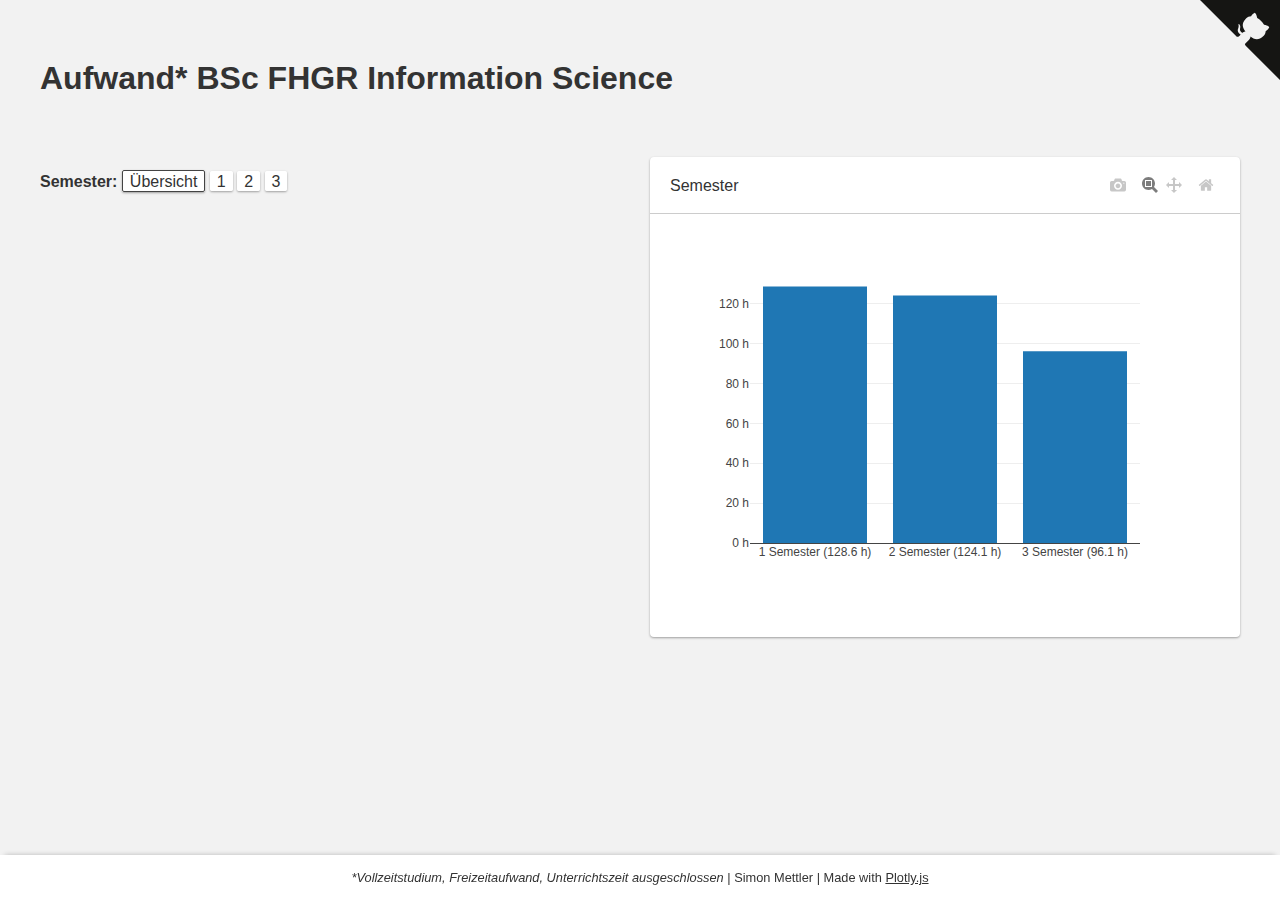
<file: index.html>
<!DOCTYPE html>
<html lang="de">
<head>

  <meta charset="UTF-8">
  <meta name="viewport" content="width=device-width, initial-scale=1.0">
  <meta http-equiv="X-UA-Compatible" content="ie=edge">
  <meta name="author" content="Simon Mettler">

  <title>StudyStat</title>

  <script src="https://cdn.plot.ly/plotly-latest.min.js"></script>
  <link rel="stylesheet" href="style.css">

</head>

<body>

  <!-- Fresh GitHub Corner by https://github.com/tholman/github-corners -->
  <a href="https://github.com/simon-mettler/studystat" class="github-corner" aria-label="View source on GitHub">
    <svg width="80" height="80" viewBox="0 0 250 250" style="fill:#151513; color:hsl(0, 0%, 95%); position: absolute; top: 0; border: 0; right: 0;" aria-hidden="true">
      <path d="M0,0 L115,115 L130,115 L142,142 L250,250 L250,0 Z"></path><path d="M128.3,109.0 C113.8,99.7 119.0,89.6 119.0,89.6 C122.0,82.7 120.5,78.6 120.5,78.6 C119.2,72.0 123.4,76.3 123.4,76.3 C127.3,80.9 125.5,87.3 125.5,87.3 C122.9,97.6 130.6,101.9 134.4,103.2" fill="currentColor" style="transform-origin: 130px 106px;" class="octo-arm"></path><path d="M115.0,115.0 C114.9,115.1 118.7,116.5 119.8,115.4 L133.7,101.6 C136.9,99.2 139.9,98.4 142.2,98.6 C133.8,88.0 127.5,74.4 143.8,58.0 C148.5,53.4 154.0,51.2 159.7,51.0 C160.3,49.4 163.2,43.6 171.4,40.1 C171.4,40.1 176.1,42.5 178.8,56.2 C183.1,58.6 187.2,61.8 190.9,65.4 C194.5,69.0 197.7,73.2 200.1,77.6 C213.8,80.2 216.3,84.9 216.3,84.9 C212.7,93.1 206.9,96.0 205.4,96.6 C205.1,102.4 203.0,107.8 198.3,112.5 C181.9,128.9 168.3,122.5 157.7,114.1 C157.9,116.9 156.7,120.9 152.7,124.9 L141.0,136.5 C139.8,137.7 141.6,141.9 141.8,141.8 Z" fill="currentColor" class="octo-body"></path>
    </svg>
  </a>
  
  <div class="content">
    
    <header>
      <h1>Aufwand*  BSc FHGR Information Science</h1>
    </header>

    <div class="grid">

      <div class="overview">
				<p><b>Semester:</b> <a href="./" class="active">Übersicht</a> <a href="semester1.html">1</a> <a href="semester2.html">2</a> <a href="semester3.html">3</a></p>
        <p id="info_total"></p>
        <p id="info_tag"></p>
        <p id="info_schnitt"></p>
      </div>

			<div class="data-field gesamt_pie">
        <p class="field-name">Semester</p>
				<div id="total"></div>
      </div>
    
    </div>

  </div><!-- .content -->
  
  <footer>
    <p><i>*Vollzeitstudium, Freizeitaufwand, Unterrichtszeit ausgeschlossen</i>  |  Simon Mettler  |  Made with <a href="https://github.com/plotly/plotly.js" target="_blank">Plotly.js</a></p>
  </footer>

  <script>
		// Svg download settings.
		let svgDownload = {
			format: 'svg', 
			filename: 'studystat_simon-mettler',
			height: 500,
			width: 700,
			scale: 1
		}

	  let config = {
	    responsive: true, 
	    displayModeBar: true, 
	    displaylogo: false,
	    toImageButtonOptions: svgDownload,
	    modeBarButtonsToRemove: [
	      'select2d', 
	      'lasso2d', 
	      'zoomIn2d', 
	      'zoomOut2d', 
	      'hoverCompareCartesian', 
	      'toggleSpikelines', 
	      'hoverClosestCartesian', 
	      'autoScale2d'
	    ]
 		 }


		let data = [{
			x: ['1 Semester (128.6 h)', '2 Semester (124.1 h)', '3 Semester (96.1 h)'],
			y: [128.6, 124.1, 96.1],
    	type: 'bar',
  	}];

		let layout = {
			yaxis: { ticksuffix: " h" }
		}

		Plotly.newPlot('total', data, layout, config);

	</script>

</body>
</html>
</file>
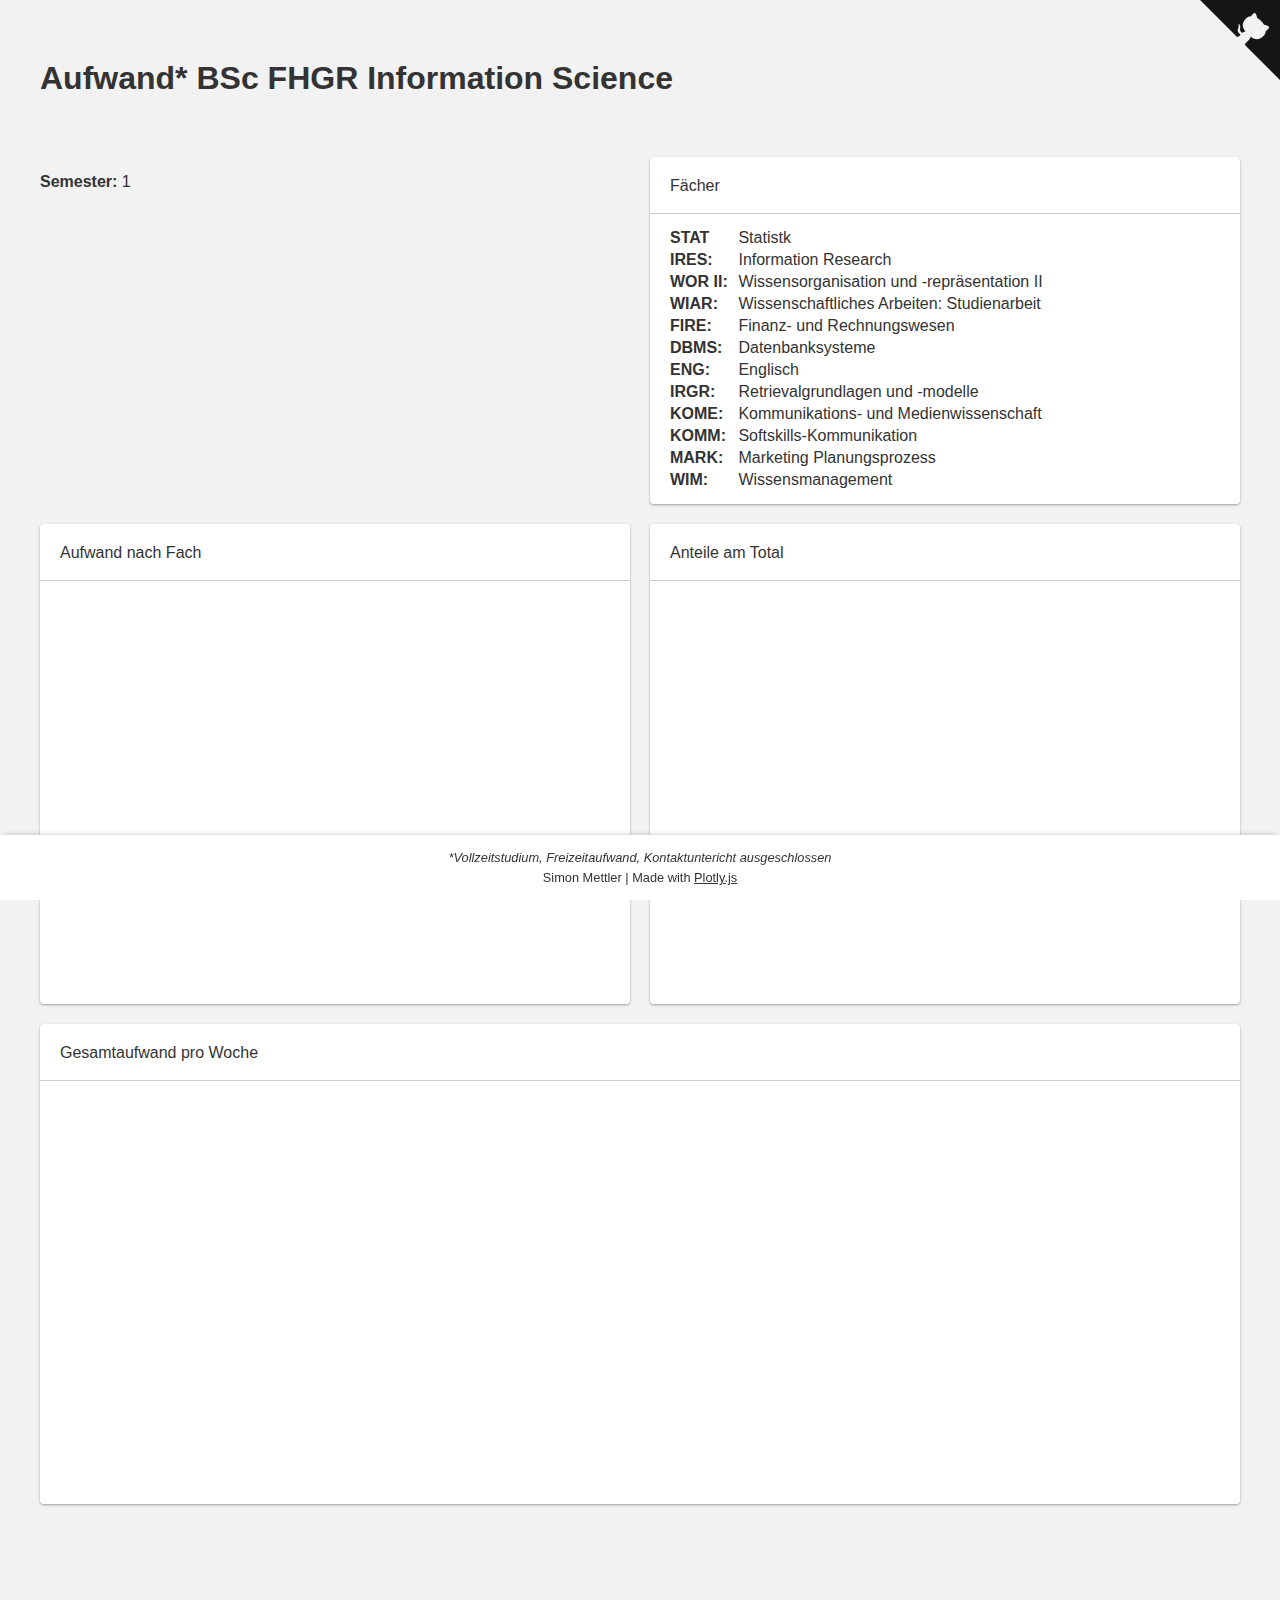
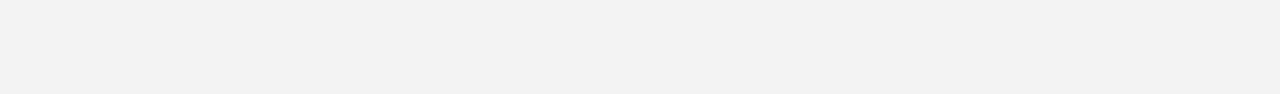
<file: sem2.html>
<!DOCTYPE html>
<html lang="de">
<head>

  <meta charset="UTF-8">
  <meta name="viewport" content="width=device-width, initial-scale=1.0">
  <meta http-equiv="X-UA-Compatible" content="ie=edge">
  <meta name="author" content="Simon Mettler">

  <title>StudyStat</title>

  <script src="https://cdn.plot.ly/plotly-latest.min.js"></script>
  <link rel="stylesheet" href="style.css">

</head>

<body>

  <!-- Fresh GitHub Corner by https://github.com/tholman/github-corners -->
  <a href="https://github.com/simon-mettler/studystat" class="github-corner" aria-label="View source on GitHub">
    <svg width="80" height="80" viewBox="0 0 250 250" style="fill:#151513; color:hsl(0, 0%, 95%); position: absolute; top: 0; border: 0; right: 0;" aria-hidden="true">
      <path d="M0,0 L115,115 L130,115 L142,142 L250,250 L250,0 Z"></path><path d="M128.3,109.0 C113.8,99.7 119.0,89.6 119.0,89.6 C122.0,82.7 120.5,78.6 120.5,78.6 C119.2,72.0 123.4,76.3 123.4,76.3 C127.3,80.9 125.5,87.3 125.5,87.3 C122.9,97.6 130.6,101.9 134.4,103.2" fill="currentColor" style="transform-origin: 130px 106px;" class="octo-arm"></path><path d="M115.0,115.0 C114.9,115.1 118.7,116.5 119.8,115.4 L133.7,101.6 C136.9,99.2 139.9,98.4 142.2,98.6 C133.8,88.0 127.5,74.4 143.8,58.0 C148.5,53.4 154.0,51.2 159.7,51.0 C160.3,49.4 163.2,43.6 171.4,40.1 C171.4,40.1 176.1,42.5 178.8,56.2 C183.1,58.6 187.2,61.8 190.9,65.4 C194.5,69.0 197.7,73.2 200.1,77.6 C213.8,80.2 216.3,84.9 216.3,84.9 C212.7,93.1 206.9,96.0 205.4,96.6 C205.1,102.4 203.0,107.8 198.3,112.5 C181.9,128.9 168.3,122.5 157.7,114.1 C157.9,116.9 156.7,120.9 152.7,124.9 L141.0,136.5 C139.8,137.7 141.6,141.9 141.8,141.8 Z" fill="currentColor" class="octo-body"></path>
    </svg>
  </a>
  
  <div class="content">
    
    <header>
      <h1>Aufwand*  BSc FHGR Information Science</h1>
    </header>

    <div class="grid">

      <div class="overview">
        <p><b>Semester:</b> 1</p>
        <p id="info_total"></p>
        <p id="info_tag"></p>
        <p id="info_schnitt"></p>
      </div>

      <div class="data-field subjects">
        <p class="field-name">Fächer</p>
        <p>
          <b>STAT</b> Statistk<br>
          <b>IRES:</b> Information Research<br>
          <b>WOR II:</b> Wissensorganisation und -repräsentation II<br>
          <b>WIAR: </b> Wissenschaftliches Arbeiten: Studienarbeit<br>
          <b>FIRE: </b> Finanz- und Rechnungswesen<br>
          <b>DBMS: </b> Datenbanksysteme<br>
          <b>ENG: </b> Englisch<br>
          <b>IRGR: </b> Retrievalgrundlagen und -modelle<br>
          <b>KOME: </b> Kommunikations- und Medienwissenschaft<br>
          <b>KOMM: </b> Softskills-Kommunikation<br>
          <b>MARK: </b> Marketing Planungsprozess<br>
          <b>WIM: </b> Wissensmanagement<br>
        </p>
      </div>
     
      <div class="data-field gesamt_bar">
        <p class="field-name">Aufwand nach Fach</p>
        <div id="gesamt_bar"></div>
      </div>
      
      <div class="data-field gesamt_pie">
        <p class="field-name">Anteile am Total</p>
        <div id="gesamt_pie"></div>
      </div>

      <div class="data-field timeWeekly">
        <p class="field-name">Gesamtaufwand pro Woche</p>
        <div id="timeWeekly"></div>
      </div>
    
    </div>

  </div><!-- .content -->
  
  <footer>
    <p><i>*Vollzeitstudium, Freizeitaufwand, Kontaktuntericht ausgeschlossen</i></p>
    <p>Simon Mettler | Made with <a href="https://github.com/plotly/plotly.js" target="_blank">Plotly.js</a></p>
  </footer>

  <script src="plotSem2.js"></script>

</body>
</html>
</file>
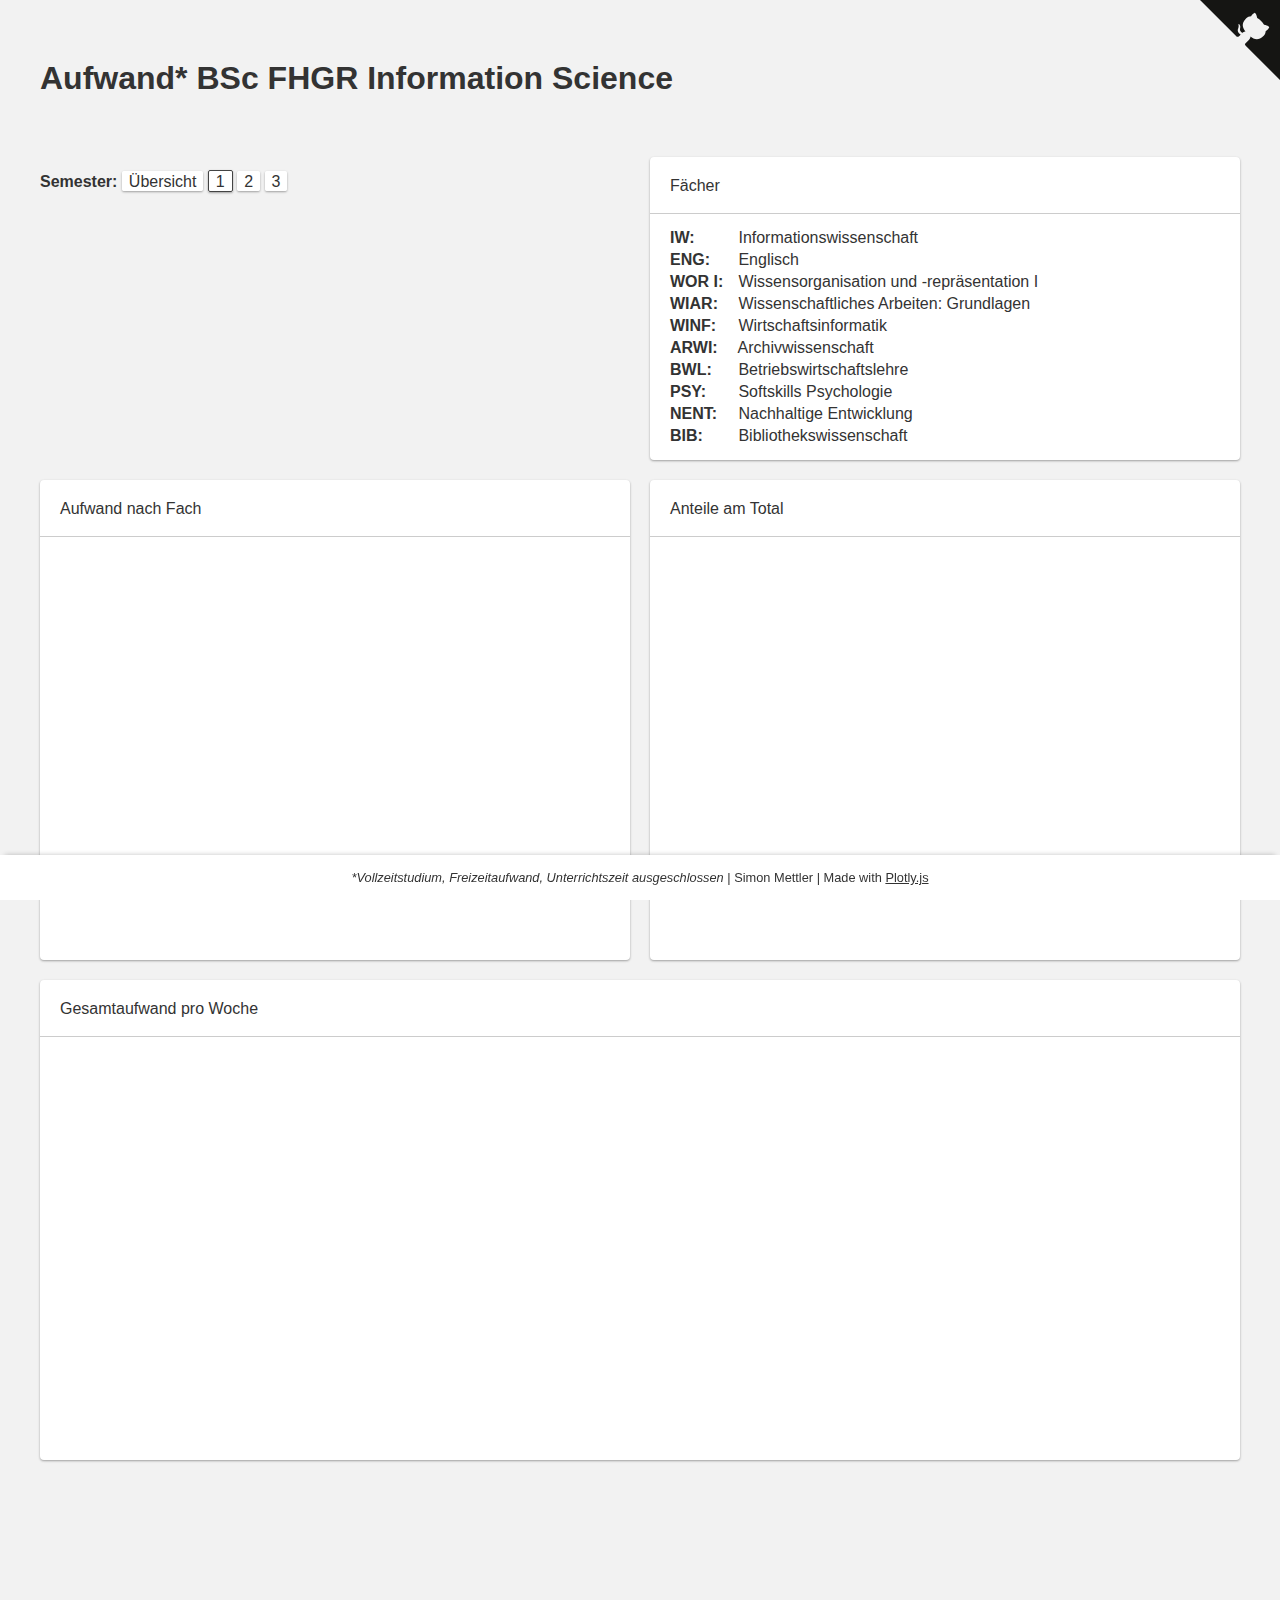
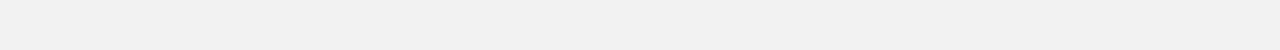
<file: semester1.html>
<!DOCTYPE html>
<html lang="de">
<head>

  <meta charset="UTF-8">
  <meta name="viewport" content="width=device-width, initial-scale=1.0">
  <meta http-equiv="X-UA-Compatible" content="ie=edge">
  <meta name="author" content="Simon Mettler">

  <title>StudyStat</title>

  <script src="https://cdn.plot.ly/plotly-latest.min.js"></script>
  <link rel="stylesheet" href="style.css">

</head>

<body>

  <!-- Fresh GitHub Corner by https://github.com/tholman/github-corners -->
  <a href="https://github.com/simon-mettler/studystat" class="github-corner" aria-label="View source on GitHub">
    <svg width="80" height="80" viewBox="0 0 250 250" style="fill:#151513; color:hsl(0, 0%, 95%); position: absolute; top: 0; border: 0; right: 0;" aria-hidden="true">
      <path d="M0,0 L115,115 L130,115 L142,142 L250,250 L250,0 Z"></path><path d="M128.3,109.0 C113.8,99.7 119.0,89.6 119.0,89.6 C122.0,82.7 120.5,78.6 120.5,78.6 C119.2,72.0 123.4,76.3 123.4,76.3 C127.3,80.9 125.5,87.3 125.5,87.3 C122.9,97.6 130.6,101.9 134.4,103.2" fill="currentColor" style="transform-origin: 130px 106px;" class="octo-arm"></path><path d="M115.0,115.0 C114.9,115.1 118.7,116.5 119.8,115.4 L133.7,101.6 C136.9,99.2 139.9,98.4 142.2,98.6 C133.8,88.0 127.5,74.4 143.8,58.0 C148.5,53.4 154.0,51.2 159.7,51.0 C160.3,49.4 163.2,43.6 171.4,40.1 C171.4,40.1 176.1,42.5 178.8,56.2 C183.1,58.6 187.2,61.8 190.9,65.4 C194.5,69.0 197.7,73.2 200.1,77.6 C213.8,80.2 216.3,84.9 216.3,84.9 C212.7,93.1 206.9,96.0 205.4,96.6 C205.1,102.4 203.0,107.8 198.3,112.5 C181.9,128.9 168.3,122.5 157.7,114.1 C157.9,116.9 156.7,120.9 152.7,124.9 L141.0,136.5 C139.8,137.7 141.6,141.9 141.8,141.8 Z" fill="currentColor" class="octo-body"></path>
    </svg>
  </a>
  
  <div class="content">
    
    <header>
      <h1>Aufwand*  BSc FHGR Information Science</h1>
    </header>

    <div class="grid">

      <div class="overview">
				<p><b>Semester:</b> <a href="./">Übersicht</a> <a href="#" class="active">1</a> <a href="semester2.html">2</a> <a href="semester3.html">3</a></p>
        <p id="info_total"></p>
        <p id="info_tag"></p>
        <p id="info_schnitt"></p>
      </div>

      <div class="data-field subjects">
        <p class="field-name">Fächer</p>
        <p>
          <b>IW:</b> Informationswissenschaft<br>
          <b>ENG:</b> Englisch<br>
          <b>WOR I:</b> Wissensorganisation und -repräsentation I<br>
          <b>WIAR: </b> Wissenschaftliches Arbeiten: Grundlagen<br>
          <b>WINF: </b> Wirtschaftsinformatik<br>
          <b>ARWI: </b> Archivwissenschaft<br>
          <b>BWL: </b> Betriebswirtschaftslehre<br>
          <b>PSY: </b> Softskills Psychologie<br>
          <b>NENT: </b> Nachhaltige Entwicklung<br>
          <b>BIB: </b> Bibliothekswissenschaft<br>
        </p>
      </div>
     
      <div class="data-field gesamt_bar">
        <p class="field-name">Aufwand nach Fach</p>
        <div id="gesamt_bar"></div>
      </div>
      
      <div class="data-field gesamt_pie">
        <p class="field-name">Anteile am Total</p>
        <div id="gesamt_pie"></div>
      </div>

      <div class="data-field timeWeekly">
        <p class="field-name">Gesamtaufwand pro Woche</p>
        <div id="timeWeekly"></div>
      </div>
    
    </div>

  </div><!-- .content -->
  
  <footer>
    <p><i>*Vollzeitstudium, Freizeitaufwand, Unterrichtszeit ausgeschlossen</i>  |  Simon Mettler  |  Made with <a href="https://github.com/plotly/plotly.js" target="_blank">Plotly.js</a></p>
  </footer>

	<script>
		let param = {
			csv: "data/semester_01.csv",
			start: "2019-09-09",
			end: "2020-02-02"
		}
	</script>

  <script src="js/plot.js"></script>


</body>
</html>
</file>
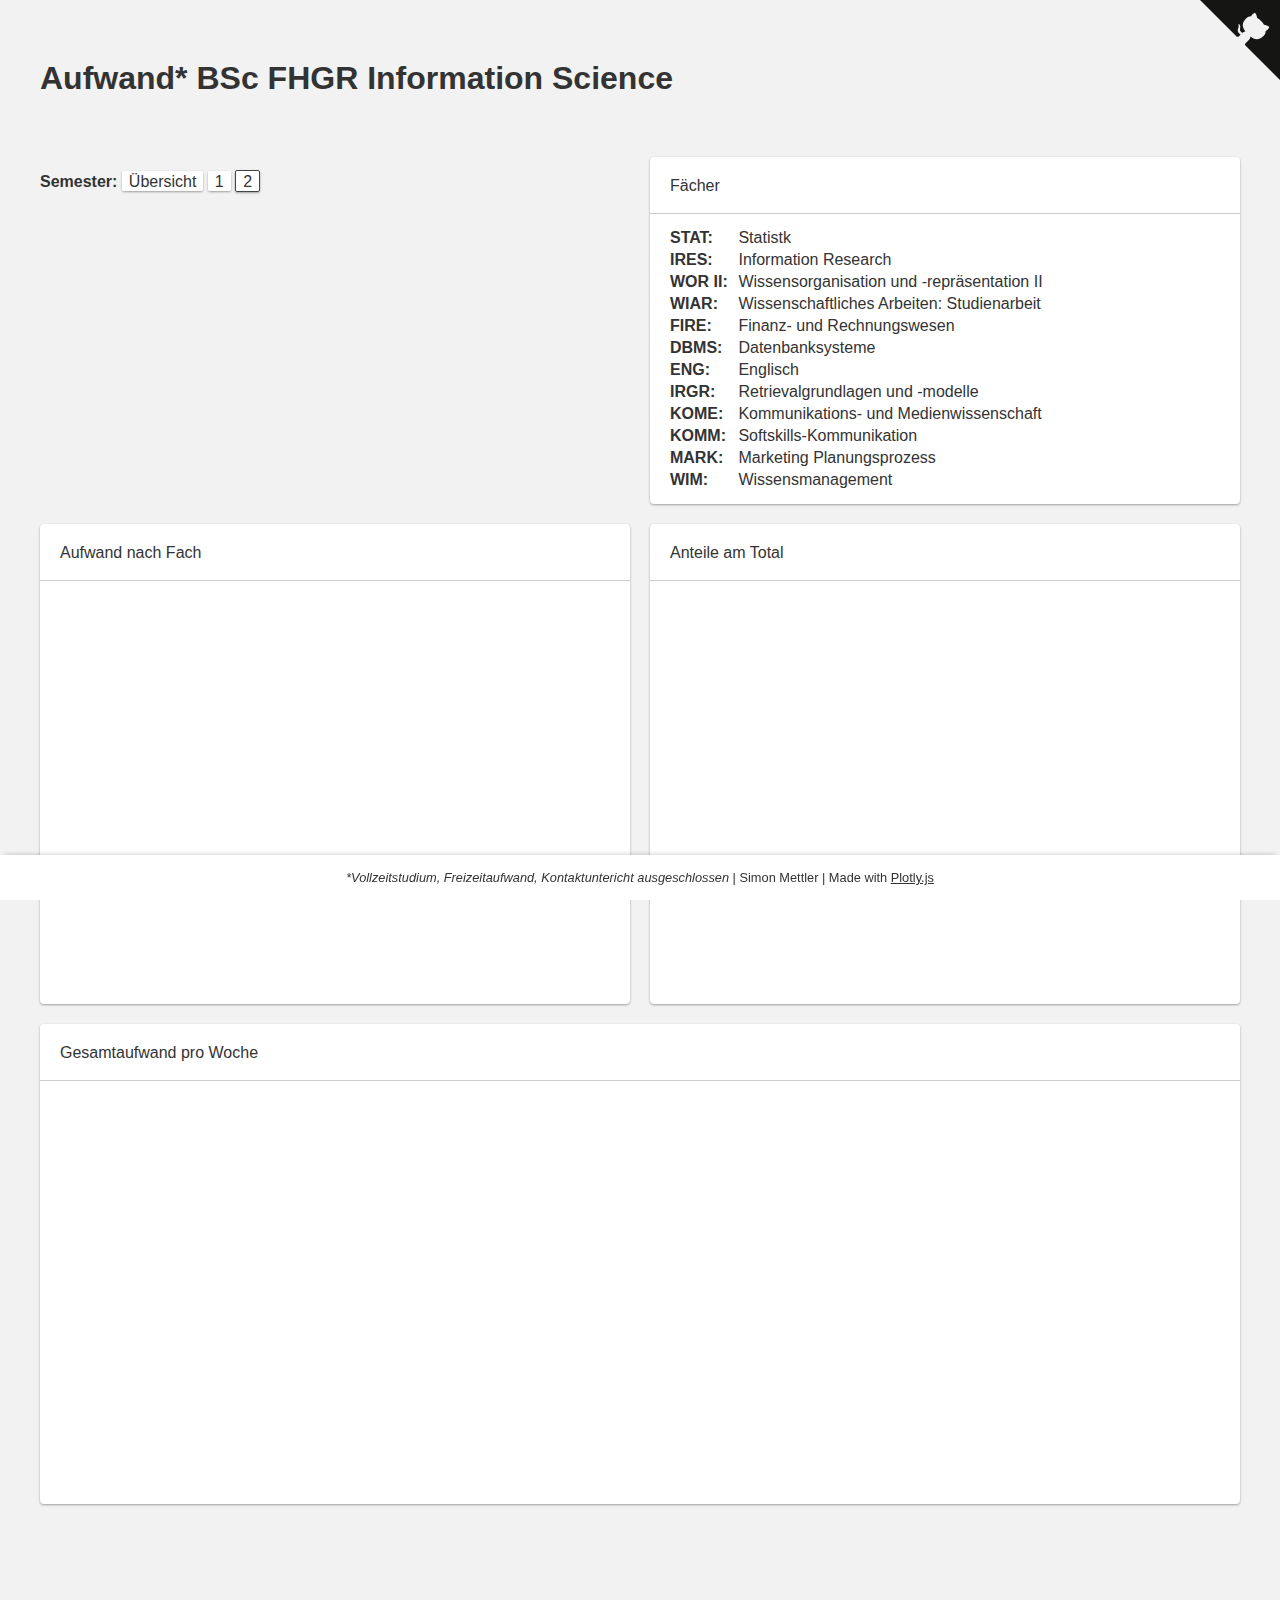
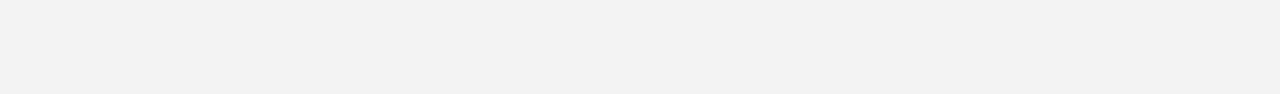
<file: semester2.html>
<!DOCTYPE html>
<html lang="de">
<head>

  <meta charset="UTF-8">
  <meta name="viewport" content="width=device-width, initial-scale=1.0">
  <meta http-equiv="X-UA-Compatible" content="ie=edge">
  <meta name="author" content="Simon Mettler">

  <title>StudyStat</title>

  <script src="https://cdn.plot.ly/plotly-latest.min.js"></script>
  <link rel="stylesheet" href="style.css">

</head>

<body>

  <!-- Fresh GitHub Corner by https://github.com/tholman/github-corners -->
  <a href="https://github.com/simon-mettler/studystat" class="github-corner" aria-label="View source on GitHub">
    <svg width="80" height="80" viewBox="0 0 250 250" style="fill:#151513; color:hsl(0, 0%, 95%); position: absolute; top: 0; border: 0; right: 0;" aria-hidden="true">
      <path d="M0,0 L115,115 L130,115 L142,142 L250,250 L250,0 Z"></path><path d="M128.3,109.0 C113.8,99.7 119.0,89.6 119.0,89.6 C122.0,82.7 120.5,78.6 120.5,78.6 C119.2,72.0 123.4,76.3 123.4,76.3 C127.3,80.9 125.5,87.3 125.5,87.3 C122.9,97.6 130.6,101.9 134.4,103.2" fill="currentColor" style="transform-origin: 130px 106px;" class="octo-arm"></path><path d="M115.0,115.0 C114.9,115.1 118.7,116.5 119.8,115.4 L133.7,101.6 C136.9,99.2 139.9,98.4 142.2,98.6 C133.8,88.0 127.5,74.4 143.8,58.0 C148.5,53.4 154.0,51.2 159.7,51.0 C160.3,49.4 163.2,43.6 171.4,40.1 C171.4,40.1 176.1,42.5 178.8,56.2 C183.1,58.6 187.2,61.8 190.9,65.4 C194.5,69.0 197.7,73.2 200.1,77.6 C213.8,80.2 216.3,84.9 216.3,84.9 C212.7,93.1 206.9,96.0 205.4,96.6 C205.1,102.4 203.0,107.8 198.3,112.5 C181.9,128.9 168.3,122.5 157.7,114.1 C157.9,116.9 156.7,120.9 152.7,124.9 L141.0,136.5 C139.8,137.7 141.6,141.9 141.8,141.8 Z" fill="currentColor" class="octo-body"></path>
    </svg>
  </a>
  
  <div class="content">
    
    <header>
      <h1>Aufwand*  BSc FHGR Information Science</h1>
    </header>

    <div class="grid">

      <div class="overview">
				<p><b>Semester:</b> <a href="./">Übersicht</a> <a href="semester1.html">1</a> <a href="semester2.html" class="active">2</a> </p>
        <p id="info_total"></p>
        <p id="info_tag"></p>
        <p id="info_schnitt"></p>
      </div>

      <div class="data-field subjects">
        <p class="field-name">Fächer</p>
        <p>
          <b>STAT:</b> Statistk<br>
          <b>IRES:</b> Information Research<br>
          <b>WOR II:</b> Wissensorganisation und -repräsentation II<br>
          <b>WIAR: </b> Wissenschaftliches Arbeiten: Studienarbeit<br>
          <b>FIRE: </b> Finanz- und Rechnungswesen<br>
          <b>DBMS: </b> Datenbanksysteme<br>
          <b>ENG: </b> Englisch<br>
          <b>IRGR: </b> Retrievalgrundlagen und -modelle<br>
          <b>KOME: </b> Kommunikations- und Medienwissenschaft<br>
          <b>KOMM: </b> Softskills-Kommunikation<br>
          <b>MARK: </b> Marketing Planungsprozess<br>
          <b>WIM: </b> Wissensmanagement<br>
        </p>
      </div>
     
      <div class="data-field gesamt_bar">
        <p class="field-name">Aufwand nach Fach</p>
        <div id="gesamt_bar"></div>
      </div>
      
      <div class="data-field gesamt_pie">
        <p class="field-name">Anteile am Total</p>
        <div id="gesamt_pie"></div>
      </div>

      <div class="data-field timeWeekly">
        <p class="field-name">Gesamtaufwand pro Woche</p>
        <div id="timeWeekly"></div>
      </div>
    
    </div>

  </div><!-- .content -->
  
  <footer>
    <p><i>*Vollzeitstudium, Freizeitaufwand, Kontaktuntericht ausgeschlossen</i>  |  Simon Mettler  |  Made with <a href="https://github.com/plotly/plotly.js" target="_blank">Plotly.js</a></p>
  </footer>

	<script>
		let param = {
			csv: "data/semester_02.csv",
			start: "2020-02-10",
			end: "2020-06-28"
		}
	</script>
	
  <script src="js/plot.js"></script>

</body>
</html>
</file>
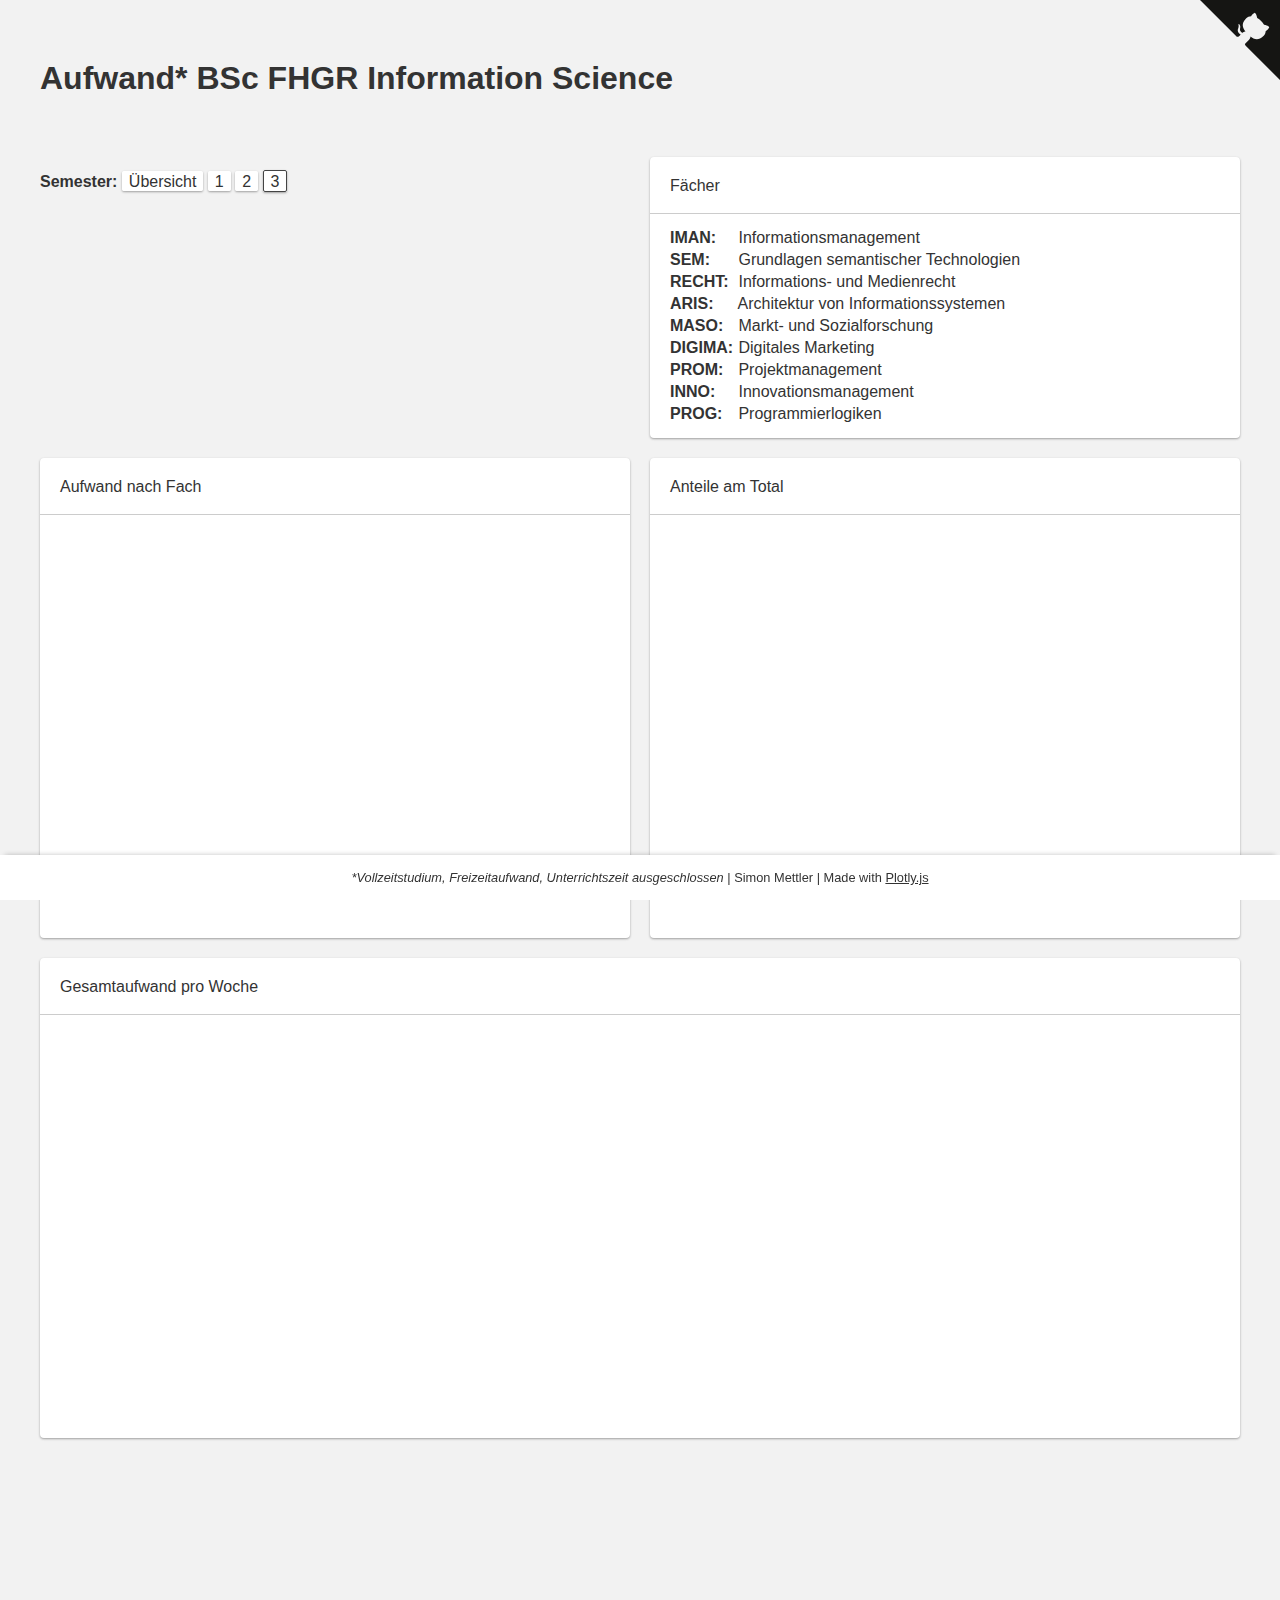
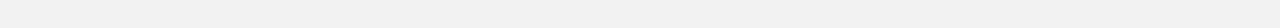
<file: semester3.html>
<!DOCTYPE html>
<html lang="de">
<head>

  <meta charset="UTF-8">
  <meta name="viewport" content="width=device-width, initial-scale=1.0">
  <meta http-equiv="X-UA-Compatible" content="ie=edge">
  <meta name="author" content="Simon Mettler">

  <title>StudyStat</title>

  <script src="https://cdn.plot.ly/plotly-latest.min.js"></script>
  <link rel="stylesheet" href="style.css">

</head>

<body>

  <!-- Fresh GitHub Corner by https://github.com/tholman/github-corners -->
  <a href="https://github.com/simon-mettler/studystat" class="github-corner" aria-label="View source on GitHub">
    <svg width="80" height="80" viewBox="0 0 250 250" style="fill:#151513; color:hsl(0, 0%, 95%); position: absolute; top: 0; border: 0; right: 0;" aria-hidden="true">
      <path d="M0,0 L115,115 L130,115 L142,142 L250,250 L250,0 Z"></path><path d="M128.3,109.0 C113.8,99.7 119.0,89.6 119.0,89.6 C122.0,82.7 120.5,78.6 120.5,78.6 C119.2,72.0 123.4,76.3 123.4,76.3 C127.3,80.9 125.5,87.3 125.5,87.3 C122.9,97.6 130.6,101.9 134.4,103.2" fill="currentColor" style="transform-origin: 130px 106px;" class="octo-arm"></path><path d="M115.0,115.0 C114.9,115.1 118.7,116.5 119.8,115.4 L133.7,101.6 C136.9,99.2 139.9,98.4 142.2,98.6 C133.8,88.0 127.5,74.4 143.8,58.0 C148.5,53.4 154.0,51.2 159.7,51.0 C160.3,49.4 163.2,43.6 171.4,40.1 C171.4,40.1 176.1,42.5 178.8,56.2 C183.1,58.6 187.2,61.8 190.9,65.4 C194.5,69.0 197.7,73.2 200.1,77.6 C213.8,80.2 216.3,84.9 216.3,84.9 C212.7,93.1 206.9,96.0 205.4,96.6 C205.1,102.4 203.0,107.8 198.3,112.5 C181.9,128.9 168.3,122.5 157.7,114.1 C157.9,116.9 156.7,120.9 152.7,124.9 L141.0,136.5 C139.8,137.7 141.6,141.9 141.8,141.8 Z" fill="currentColor" class="octo-body"></path>
    </svg>
  </a>
  
  <div class="content">
    
    <header>
      <h1>Aufwand*  BSc FHGR Information Science</h1>
    </header>

    <div class="grid">

      <div class="overview">
				<p><b>Semester:</b> <a href="./">Übersicht</a> <a href="semester1.html">1</a> <a href="semester2.html">2</a> <a href="semester3.html" class="active">3</a></p>
        <p id="info_total"></p>
        <p id="info_tag"></p>
        <p id="info_schnitt"></p>
      </div>

      <div class="data-field subjects">
        <p class="field-name">Fächer</p>
        <p>
          <b>IMAN:</b> Informationsmanagement<br>
          <b>SEM:</b> Grundlagen semantischer Technologien<br>
          <b>RECHT:</b> Informations- und Medienrecht<br>
          <b>ARIS: </b> Architektur von Informationssystemen<br>
          <b>MASO: </b> Markt- und Sozialforschung<br>
          <b>DIGIMA: </b> Digitales Marketing<br>
          <b>PROM: </b> Projektmanagement<br>
          <b>INNO: </b> Innovationsmanagement<br>
          <b>PROG: </b> Programmierlogiken<br>
        </p>
      </div>
     
      <div class="data-field gesamt_bar">
        <p class="field-name">Aufwand nach Fach</p>
        <div id="gesamt_bar"></div>
      </div>
      
      <div class="data-field gesamt_pie">
        <p class="field-name">Anteile am Total</p>
        <div id="gesamt_pie"></div>
      </div>

      <div class="data-field timeWeekly">
        <p class="field-name">Gesamtaufwand pro Woche</p>
        <div id="timeWeekly"></div>
      </div>
    
    </div>

  </div><!-- .content -->
  
  <footer>
    <p><i>*Vollzeitstudium, Freizeitaufwand, Unterrichtszeit ausgeschlossen</i>  |  Simon Mettler  |  Made with <a href="https://github.com/plotly/plotly.js" target="_blank">Plotly.js</a></p>
  </footer>

	<script>
		let param = {
			csv: "data/semester_03.csv",
			start: "2020-09-07",
			end: "2021-02-07"
		}
	</script>
	
  <script src="js/plot.js"></script>

</body>
</html>
</file>
<file: style.css>
html { background: hsl(0, 0%, 95%); }

body { margin: 0; }

p, h1, a {
  color: hsl(0, 0%, 20%);
  font-family: Arial, sans-serif;
}

header {
  margin: 60px 0;
}

.content {
  max-width: 1200px;
  margin: 0 auto;
	margin-bottom: 190px;
	padding: 0 20px;
}

.grid {
  display: grid;
  grid-template-columns: 1fr 1fr 1fr 1fr 1fr 1fr;
  grid-template-rows: 1fr;
  grid-template-areas: ". . . . . .";
  gap: 20px;
}

.overview {
  grid-column: 1 / 4;
}

.overview a {
	text-decoration: none;
	padding: 2px 7px 1px;
	border-radius: 2px;
	background-color: white;
  box-shadow: 0 1px 3px rgba(0,0,0,0.12), 0 1px 2px rgba(0,0,0,0.24);
  transition: all 0.3s cubic-bezier(.25,.8,.25,1);
}

.overview a:hover {
  box-shadow: 0 4px 8px rgba(0,0,0,0.25), 0 3px 3px rgba(0,0,0,0.22);
}

.overview .active {
	border: 1px solid #444;
}

.data-field.subjects {
  grid-column: 4 / 7;
  height: auto;
}

.subjects p:nth-last-of-type(1) {
  margin: 0;
  padding: 13px 20px;
  line-height: 22px;
}

.subjects b {
	width: 64px;
	display: inline-block;
}

.js-plotly-plot {
  padding: 20px;
  transform: translateY(-61px);
}

.data-field {
  background-color: white;
  height: 480px;
  border-radius: 4px;
  box-shadow: 0 1px 3px rgba(0,0,0,0.12), 0 1px 2px rgba(0,0,0,0.24);
  transition: all 0.3s cubic-bezier(.25,.8,.25,1);
}

.data-field:hover {
  box-shadow: 0 14px 28px rgba(0,0,0,0.25), 0 10px 10px rgba(0,0,0,0.22);
}

.field-name {
  margin: 0;
  padding: 20px 0 18px 20px;
  border-bottom: 1px solid hsl(0, 0%, 80%);
  position: relative;
  pointer-events: none;
}

.gesamt_bar {
  grid-column: 1 / 4;
}

.gesamt_pie {
  grid-column: 4 / 7;
}

.timeWeekly {
  grid-column: 1 / 7;
}

footer {
  background-color: white;
  margin-top: 100px;
  box-shadow: 0 -5px 5px -5px rgba(0,0,0,0.24);
  padding: 10px 0;
	bottom: 0;
	position: fixed;
	width: 100%;
}

footer p {
  max-width: 1200px;
  margin: 5px auto;
  text-align: center;
  font-size: .8em;
}

/* Mobile Layout */

@media screen and (max-width: 890px) {

	.data-field, .data-field.subjects, .overview {
		grid-column: 1/7;
	}

}

@media screen and (max-width: 500px) {
	.subjects b {
		display: block;
		margin-top: 5px;
	}
}

/* Removes plotly svg background */
.svg-container .main-svg {
  background: none!important;
}


.github-corner:hover .octo-arm{animation:octocat-wave 560ms ease-in-out}@keyframes octocat-wave{0%,100%{transform:rotate(0)}20%,60%{transform:rotate(-25deg)}40%,80%{transform:rotate(10deg)}}@media (max-width:500px){.github-corner:hover .octo-arm{animation:none}.github-corner .octo-arm{animation:octocat-wave 560ms ease-in-out}}
</file>
